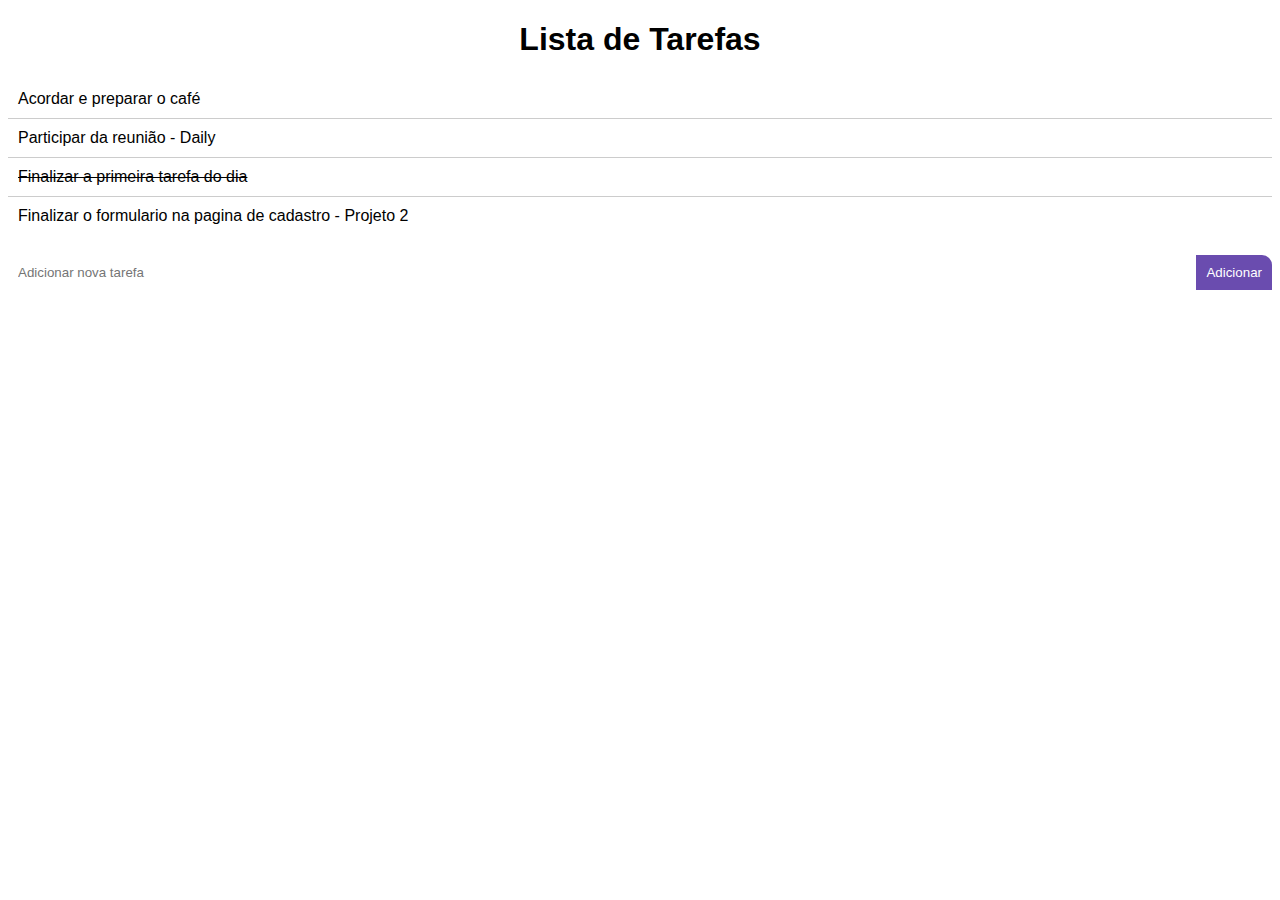
<file: Projeto Listas/index.html>
<!DOCTYPE html>
<html>
  <head>
    <meta charset="UTF-8">
    <meta name="Mayara Plaza" content="Linkedin: https://www.linkedin.com/in/mayaraplaza/">
    <title>Lista de Tarefas</title>
    <link rel="stylesheet" href="style.css">
  </head>
  <body>
    <h1>Lista de Tarefas</h1>
    <ul id="task-list">
      <li>Acordar e preparar o café</li>
      <li>Participar da reunião - Daily</li>
      <li class="completed">Finalizar a primeira tarefa do dia</li>
      <li>Finalizar o formulario na pagina de cadastro - Projeto 2</li>
    </ul>
    <div class="add-task">
      <input type="text" id="new-task" placeholder="Adicionar nova tarefa">
      <button id="add-task-btn">Adicionar</button>
    </div>
    <script src="app.js">
    </script>

    <!-- 
    Projeto criado por Mayara Plaza
    GitHub: https://github.com/MayaraPlaza
    Linkedin: https://www.linkedin.com/in/mayaraplaza/
    -->
  </body>
</html>
</file>
<file: Projeto Listas/style.css>
body {
    font-family: Arial, sans-serif;
  }
  h1 {
    text-align: center;
  }
  ul {
    list-style-type: none;
    margin: 0;
    padding: 0;
  }
  li {
    padding: 10px;
    border-bottom: 1px solid #ccc;
  }
  li:last-child {
    border-bottom: none;
  }
  li.completed {
    text-decoration: line-through;
  }
  .add-task {
    margin-top: 20px;
    display: flex;
  }
  .add-task input[type="text"] {
    flex: 1;
    padding: 10px;
    border: none;
    border-top-left-radius: 5px;
    border-bottom-left-radius: 5px;
  }
  .add-task button {
    padding: 10px;
    border: none;
    background-color: #6a4caf;
    color: #fff;
    border-top-right-radius: 10px;
    cursor: pointer;
  }
</file>
